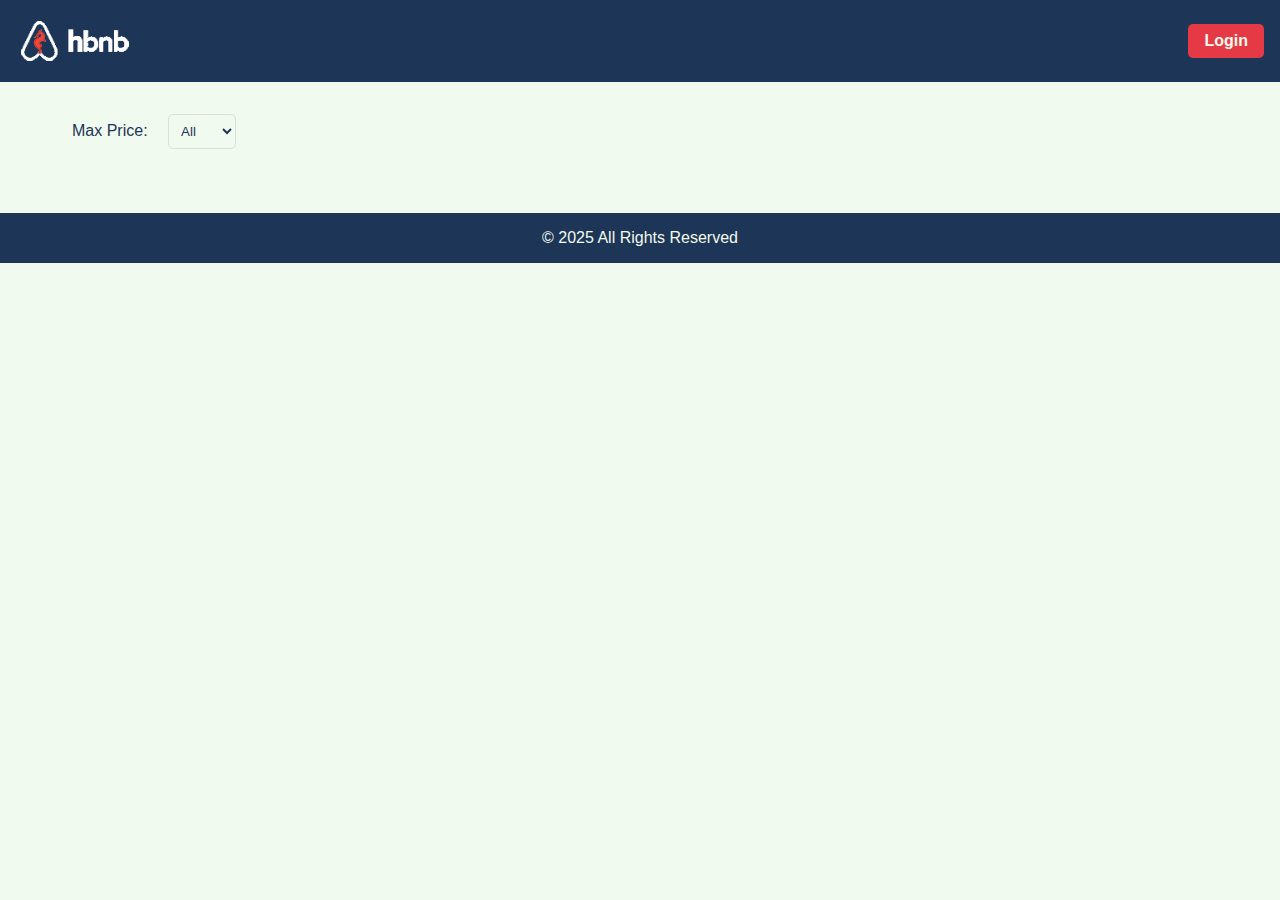
<file: part4/index.html>
<!DOCTYPE html>
<html lang="en">
<head>
    <meta charset="UTF-8">
    <meta name="viewport" content="width=device-width, initial-scale=1.0">
    <title>List of Places</title>
    <link rel="stylesheet" href="styles.css">
    <link rel="icon" href="images/icon.png" type="image/png">
</head>
<body>
    <header>
        <img src="images/logo.png" alt="Logo" class="logo">
        <nav>
            <a href="login.html" class="login-button" id="login-link">Login</a>
            <a href="#" class="logout-button" id="logout-link" style="display: none;">Logout</a>
        </nav>
    </header>
    <main>
        <section id="filter">
            <h2 class="visually-hidden">Filter Options</h2>
            <label for="price-filter">Max Price:</label>
            <select id="price-filter">
                <option value="all">All</option>
                <option value="100">$100</option>
                <option value="200">$200</option>
                <option value="300">$300</option>
            </select>
        </section>
        <section id="places-list" class="places-container">
            <h2 class="visually-hidden">Available Places</h2>
            <!-- List of places will be populated dynamically -->
        </section>
    </main>
    <footer>
        <p>&copy; 2025 All Rights Reserved</p>
    </footer>
    <script src="scripts.js"></script>
</body>
</html>
</file>
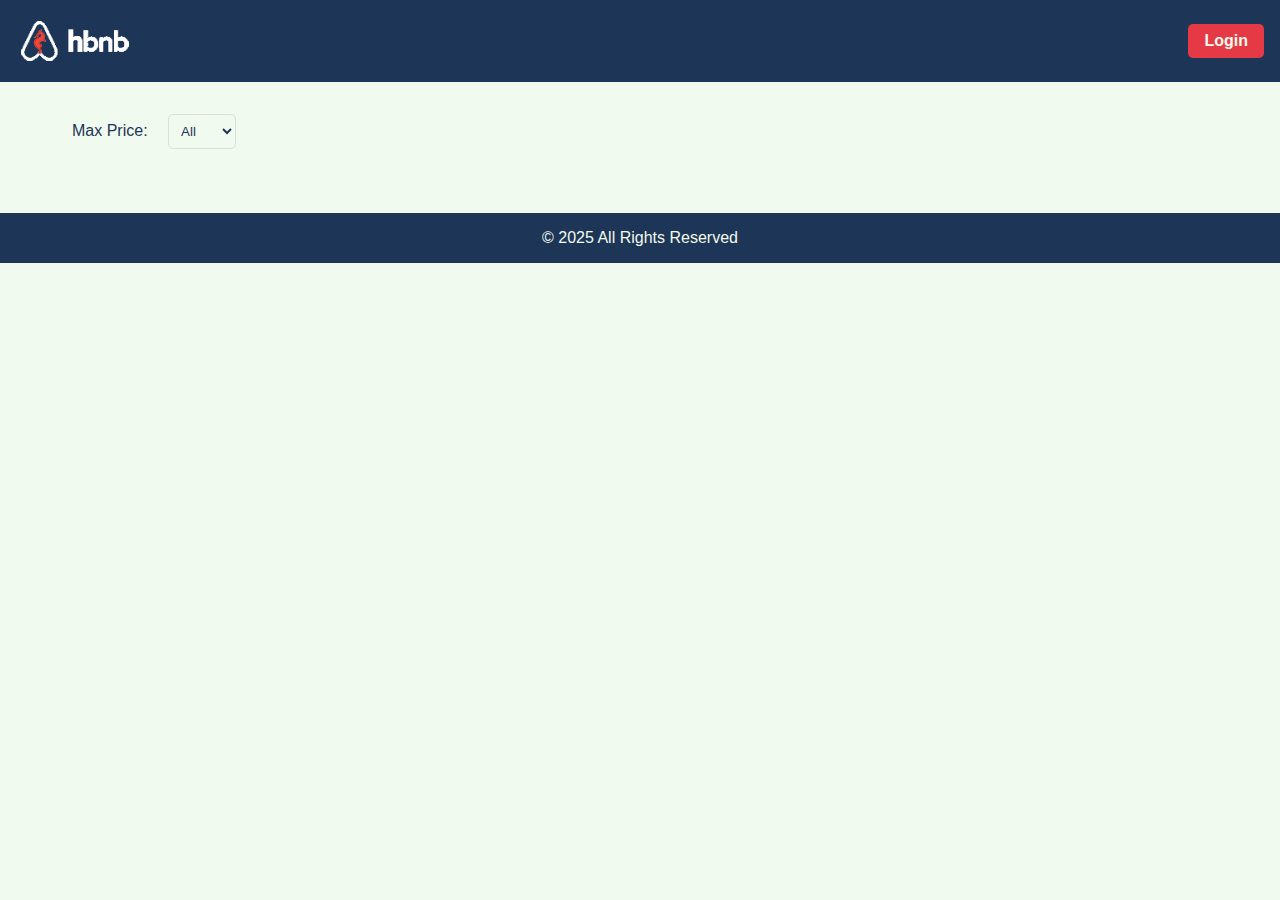
<file: part4/add_review.html>
<!DOCTYPE html>
<html lang="en">
<head>
    <meta charset="UTF-8">
    <meta name="viewport" content="width=device-width, initial-scale=1.0">
    <title>Add Review</title>
    <link rel="stylesheet" href="styles.css">
    <link rel="icon" href="images/icon.png" type="image/png">
</head>
<body>
    <header>
        <img src="images/logo.png" alt="Logo" class="logo">
        <nav>
            <a href="index.html">Home</a>
            <a href="login.html" class="login-button">Login</a>
        </nav>
    </header>
    <main>
        <form id="review-form" class="form">
            <h2>Add a Review</h2>
            <div class="form-group">
                <label for="place-id">Place ID:</label>
                <input type="text" id="place-id" name="place-id" required>
            </div>
            <div class="form-group">
                <label for="review">Your Review:</label>
                <textarea id="review" name="review" required></textarea>
            </div>
            <div class="form-group">
                <label for="rating">Rating:</label>
                <select id="rating" name="rating" required>
                    <option value="" disabled selected>Select a rating</option>
                    <option value="1">1 Star</option>
                    <option value="2">2 Stars</option>
                    <option value="3">3 Stars</option>
                    <option value="4">4 Stars</option>
                    <option value="5">5 Stars</option>
                </select>
            </div>
            <button type="submit" class="submit-button">Submit Review</button>
        </form>
    </main>
    <footer>
        <p>&copy; 2025 All Rights Reserved</p>
    </footer>
    <script src="scripts.js"></script>
</body>
</html>
</file>
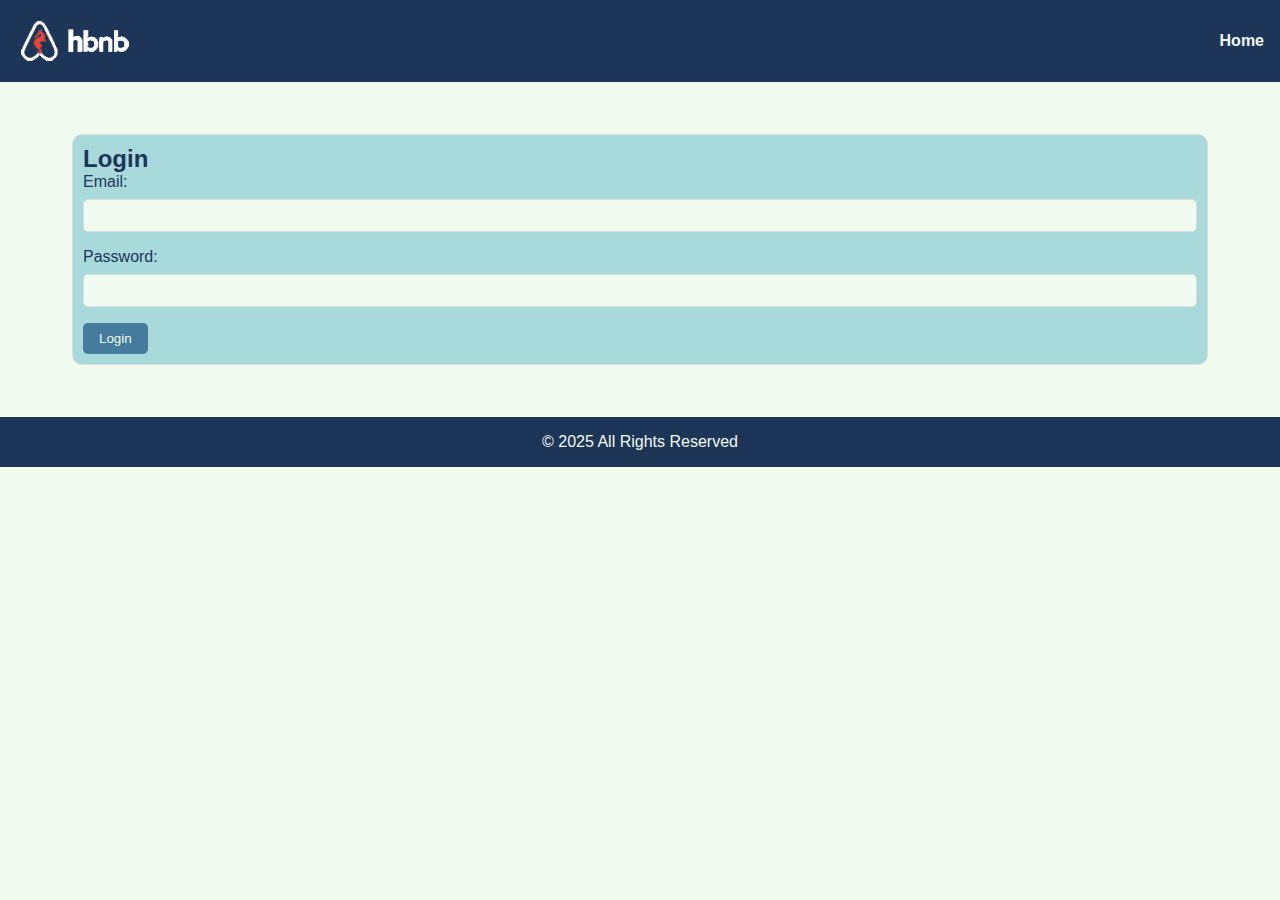
<file: part4/login.html>
<!DOCTYPE html>
<html lang="en">
<head>
    <meta charset="UTF-8">
    <meta name="viewport" content="width=device-width, initial-scale=1.0">
    <title>Login</title>
    <link rel="stylesheet" href="styles.css">
    <link rel="icon" href="images/icon.png" type="image/png">
</head>
<body>
    <header>
        <img src="images/logo.png" alt="Logo" class="logo">
        <nav>
            <a href="index.html">Home</a>
        </nav>
    </header>
    <main>
        <form id="login-form" class="form">
            <h2>Login</h2>
            <div class="form-group">
                <label for="email">Email:</label>
                <input type="email" id="email" name="email" required>
            </div>
            <div class="form-group">
                <label for="password">Password:</label>
                <input type="password" id="password" name="password" required>
            </div>
            <button type="submit" class="submit-button">Login</button>
        </form>
    </main>
    <footer>
        <p>&copy; 2025 All Rights Reserved</p>
    </footer>
    <script src="scripts.js"></script>
</body>
</html>
</file>
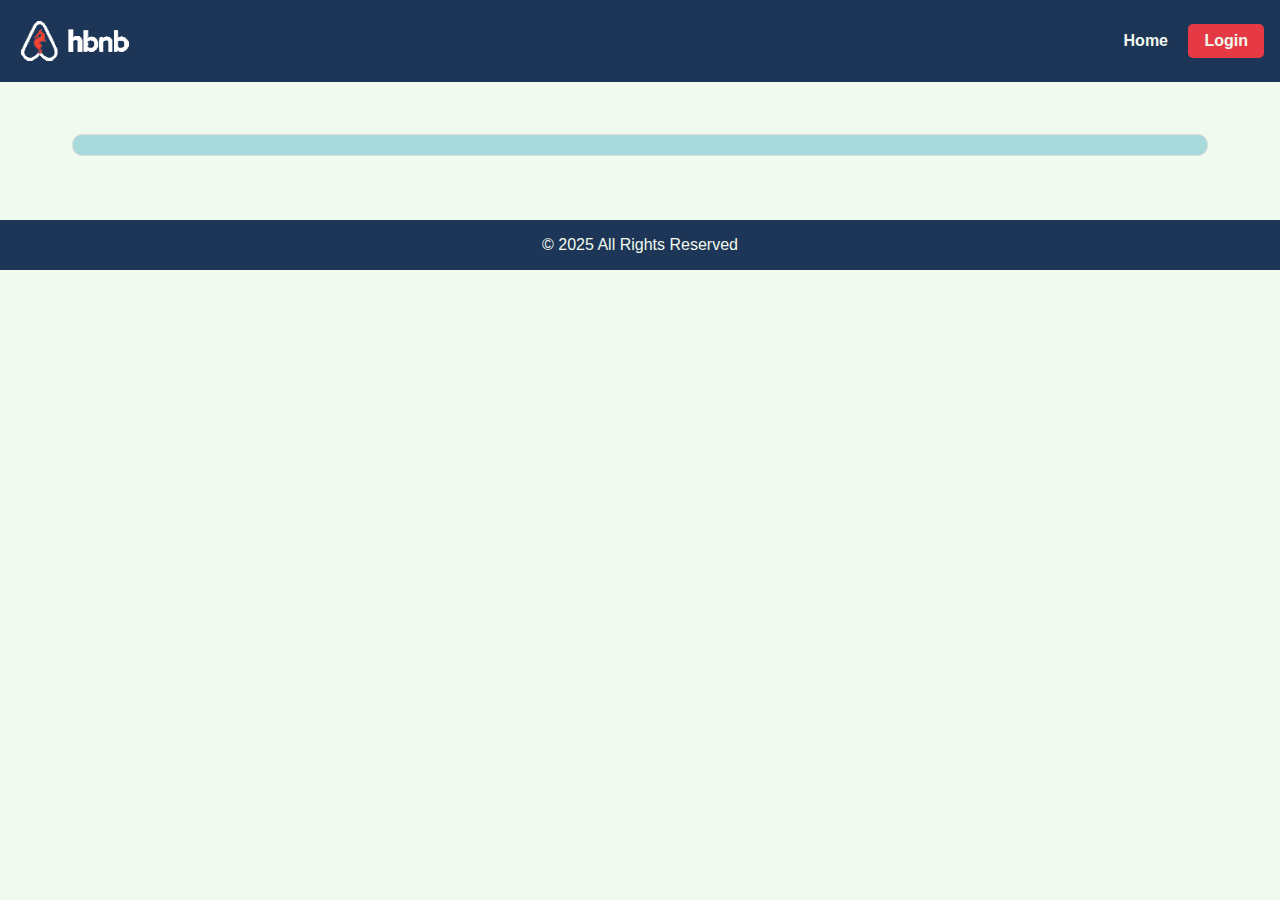
<file: part4/place.html>
<!DOCTYPE html>
<html lang="en">
<head>
  <meta charset="UTF-8">
  <meta name="viewport" content="width=device-width, initial-scale=1.0">
  <title>Place Details</title>
  <link rel="stylesheet" href="styles.css">
</head>
<body>
  <header>
    <img src="images/logo.png" alt="Logo" class="logo">
    <nav>
      <a href="index.html">Home</a>
      <a href="login.html" id="login-link" class="login-button">Login</a>
      <a href="#" id="logout-link" class="logout-button" style="display: none;">Logout</a>
    </nav>
  </header>

  <main>
    <section id="place-details" class="place-details">
      <h2 class="visually-hidden">Place Details</h2>
      <div class="place-info"></div>
    </section>

    <section id="reviews" class="reviews-container">
      <h2 class="visually-hidden">Reviews</h2>
    </section>

    <section id="add-review" class="add-review">
      <h2>Add a Review</h2>
      <form id="review-form" class="form">
        <input type="hidden" id="place-id" name="place-id">

        <div class="form-group">
          <label for="review">Your Review:</label>
          <textarea id="review" name="review" required></textarea>
        </div>

        <div class="form-group">
          <label for="rating">Rating:</label>
          <select id="rating" name="rating" required>
            <option value="" disabled selected>Select a rating</option>
            <option value="1">1 Star</option>
            <option value="2">2 Stars</option>
            <option value="3">3 Stars</option>
            <option value="4">4 Stars</option>
            <option value="5">5 Stars</option>
          </select>
        </div>

        <button type="submit" class="submit-button">Submit</button>
      </form>
    </section>
  </main>

  <footer>
    <p>&copy; 2025 All Rights Reserved</p>
  </footer>

  <script src="scripts.js"></script>
</body>
</html>
</file>
<file: part4/styles.css>
* {
    box-sizing: border-box;
    margin: 0;
    padding: 0;
    /*font-family: Arial, sans-serif;*/
    font-family: 'Segoe UI', 'Roboto', 'Helvetica Neue', sans-serif;
}

body {
    background-color: #F1FAEE;
    color: #1D3557;
}

header {
    background-color: #1D3557;
    color: #F1FAEE;
    padding: 1rem;
    display: flex;
    justify-content: space-between;
    align-items: center;
}

.logo {
    height: 50px;
}

nav a {
    color: #F1FAEE;
    text-decoration: none;
    margin-left: 1rem;
    font-weight: bold;
}

nav a.login-button {
    background-color: #E63946;
    padding: 0.5rem 1rem;
    border-radius: 5px;
}

main {
    padding: 2rem;
    max-width: 1200px;
    margin: 0 auto;
}

footer {
    background-color: #1D3557;
    color: #F1FAEE;
    text-align: center;
    padding: 1rem;
    position: relative;
    bottom: 0;
    width: 100%;
}

.places-container {
    display: grid;
    grid-template-columns: repeat(auto-fill, minmax(250px, 1fr));
    gap: 20px;
}

.place-card {
    background-color: #A8DADC;
    margin: 20px;
    padding: 10px;
    border: 1px solid #ddd;
    border-radius: 10px;
    text-align: center;
}

.place-card h3 {
    color: #1D3557;
    margin-bottom: 0.5rem;
}

.place-card p {
    color: #457B9D;
    margin-bottom: 1rem;
}

.details-button, .submit-button {
    background-color: #457B9D;
    color: #F1FAEE;
    padding: 0.5rem 1rem;
    border: none;
    border-radius: 5px;
    cursor: pointer;
    text-decoration: none;
    display: inline-block;
}

.details-button:hover, .submit-button:hover {
    background-color: #1D3557;
}

.place-details {
    background-color: #A8DADC;
    margin: 20px 0;
    padding: 10px;
    border: 1px solid #ddd;
    border-radius: 10px;
}

.place-info h2 {
    color: #1D3557;
    margin-bottom: 1rem;
}

.place-info p {
    color: #457B9D;
    margin-bottom: 0.5rem;
}

.reviews-container {
    margin-top: 2rem;
}

.review-card {
    background-color: #A8DADC;
    margin: 20px 0;
    padding: 10px;
    border: 1px solid #ddd;
    border-radius: 10px;
}

.review-card p {
    color: #457B9D;
}

.review-card .rating {
    color: #E63946;
    font-weight: bold;
}

.add-review, .form {
    background-color: #A8DADC;
    margin: 20px 0;
    padding: 10px;
    border: 1px solid #ddd;
    border-radius: 10px;
}

.form-group {
    margin-bottom: 1rem;
}

.form-group label {
    display: block;
    color: #1D3557;
    margin-bottom: 0.5rem;
}

.form-group input, .form-group textarea, .form-group select {
    width: 100%;
    padding: 0.5rem;
    border: 1px solid #ddd;
    border-radius: 5px;
    background-color: #F1FAEE;
    color: #1D3557;
}

.form-group textarea {
    height: 100px;
    resize: vertical;
}

#filter {
    margin-bottom: 2rem;
}

#filter label {
    color: #1D3557;
    margin-right: 1rem;
}

#filter select {
    padding: 0.5rem;
    border: 1px solid #ddd;
    border-radius: 5px;
    background-color: #F1FAEE;
    color: #1D3557;
}

        /* CSS to visually hide the headings without affecting layout */
.visually-hidden {
    position: absolute; /* Remove from normal flow */
    width: 1px;        /* Minimize width */
    height: 1px;       /* Minimize height */
    margin: -1px;      /* Remove margin */
    padding: 0;        /* Remove padding */
    overflow: hidden;   /* Hide overflow */
    clip: rect(0, 0, 0, 0); /* Clip the element */
    border: 0;         /* Remove border */
    white-space: nowrap; /* Prevent line breaks */
}
</file>
